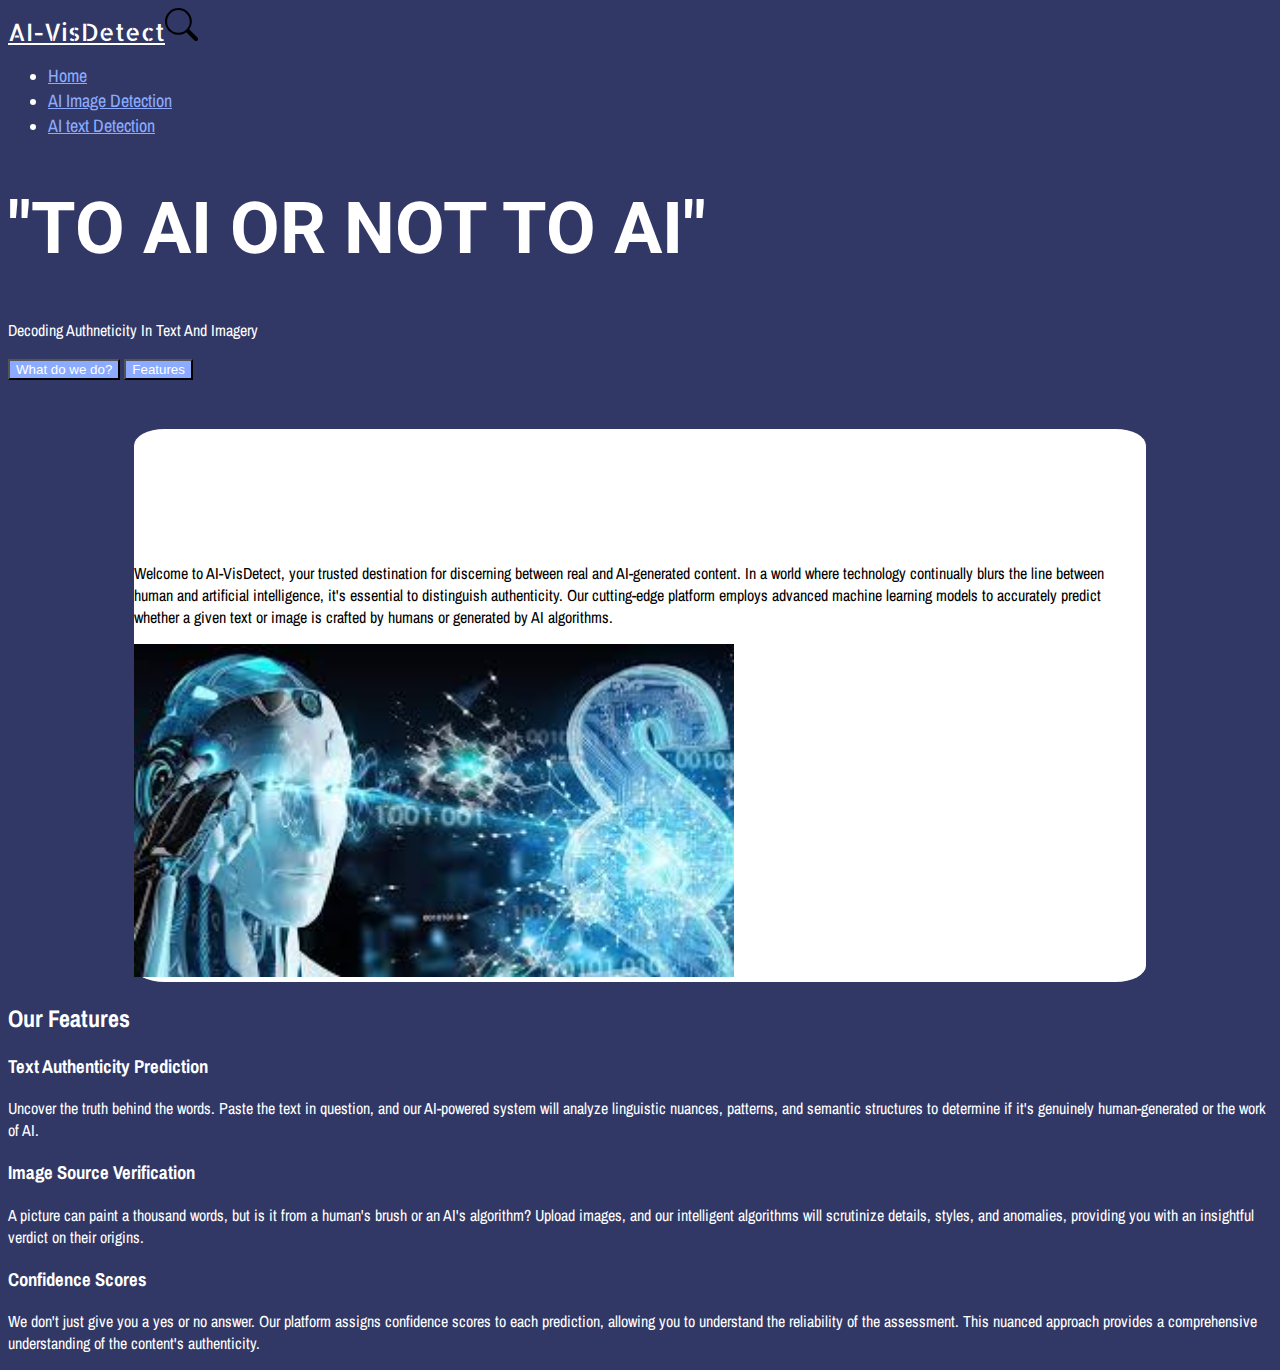
<file: Frontend/index.html>
<!DOCTYPE html>
<html lang="en">
<head>
    <meta charset="UTF-8">
    <meta name="viewport" content="width=device-width, initial-scale=1.0">
    <title>AI-VisDetect</title>
    <link rel="icon" href="./logo.jpg" type="image/icon type">
    <link href="https://cdn.jsdelivr.net/npm/bootstrap@5.3.1/dist/css/bootstrap.min.css" rel="stylesheet" integrity="sha384-4bw+/aepP/YC94hEpVNVgiZdgIC5+VKNBQNGCHeKRQN+PtmoHDEXuppvnDJzQIu9" crossorigin="anonymous">
    <link href = "style.css" rel = "stylesheet"/>
    <link rel="preconnect" href="https://fonts.googleapis.com">
<link rel="preconnect" href="https://fonts.gstatic.com" crossorigin>
<link href="https://fonts.googleapis.com/css2?family=Archivo+Narrow:wght@500&display=swap" rel="stylesheet">
<link rel="preconnect" href="https://fonts.googleapis.com">
<link rel="preconnect" href="https://fonts.gstatic.com" crossorigin>
<link href="https://fonts.googleapis.com/css2?family=Allerta+Stencil&display=swap" rel="stylesheet">
<link rel="preconnect" href="https://fonts.googleapis.com">
<link rel="preconnect" href="https://fonts.gstatic.com" crossorigin>
<link href="https://fonts.googleapis.com/css2?family=Roboto:wght@700&display=swap" rel="stylesheet">
</head>
<body>
    <div class="container">
        <header class="d-flex flex-wrap align-items-center justify-content-center justify-content-md-between py-3 mb-4">
          <div class="col-md-3 mb-2 mb-md-0 ">
            <a href="/" class="d-inline-flex  text-decoration-none brand-title">
              AI-VisDetect<img src = "./search.svg" height= "33pxpx">
            </a>
          </div>
    
          <ul class="nav col-12 col-md-auto mb-2 justify-content-center mb-md-0">
            <li><a href="#" class="nav-link px-2 nav-item">Home</a></li>
            <li><a href="./image.html" class="nav-link px-2 nav-item">AI Image Detection</a></li>
            <li><a href="./text.html" class="nav-link px-2 nav-item">AI text Detection</a></li>
          </ul>
    
        </header>
      </div>
      <div class="px-4 py-5 my-5 text-center ">
        <h1 class=" fw-bold  brand">"TO AI OR NOT TO AI"</h1>
        <div class="col-lg-6 mx-auto">
          <p class="lead mb-4">Decoding Authneticity In Text And Imagery</p>
          <div class="d-grid gap-2 d-sm-flex justify-content-sm-center">
            <button type="button" class="btn btn-outline-secondary btn-lg px-4 gap-3 goto"><a href = "#what" class = "main-btn">What do we do?</a></button>
            <button type="button" class="btn btn-outline-secondary btn-lg px-4 main-btn goto"><a href = "#features" class = "main-btn">Features</a></button>
          </div>
        </div>
      </div>
      <section id = "what">
        <div class="container my-5 main">
            <div class="row p-4 pb-0 pe-lg-0 pt-lg-5 align-items-center rounded-3 border shadow-lg">
              <div class="col-lg-7 p-3 p-lg-5 pt-lg-3">
                <h1 class="display-4 fw-bold lh-1 text-body-emphasis">What Do We Do?</h1>
                <p class="lead ">Welcome to AI-VisDetect, your trusted destination for discerning between real and AI-generated content. In a world where technology continually blurs the line between human and artificial intelligence, it's essential to distinguish authenticity. Our cutting-edge platform employs advanced machine learning models to accurately predict whether a given text or image is crafted by humans or generated by AI algorithms.</p>
              </div>
              <div class="col-lg-4 offset-lg-1 p-0 overflow-hidden shadow-lg">
                  <img  src="./ai1.jpg" alt="" width="600">
              </div>
            </div>
          </div>
    </section>

   
        <section id = "features">
          <div class="container px-4 py-5 " id="hanging-icons">
            <h2 class="pb-2 border-bottom">Our Features</h2>
            <div class="row g-4 py-5 row-cols-1 row-cols-lg-3">
              <div class="col d-flex align-items-start ">
                <div>
                  <h3 class="fs-2 ">Text Authenticity Prediction</h3>
                  <p>Uncover the truth behind the words. Paste the text in question, and our AI-powered system will
                     analyze linguistic nuances, patterns, and semantic structures to determine if it's genuinely
                      human-generated or the work of AI.</p>
                </div>
              </div>
              <div class="col d-flex align-items-start">
                <div>
                  <h3 class="fs-2">Image Source Verification</h3>
                  <p>A picture can paint a thousand words, but is it from a human's brush or an AI's 
                    algorithm? Upload images, and our intelligent algorithms will scrutinize details, styles,
                     and anomalies, providing you with an insightful verdict on their origins.</p>
                  
                </div>
              </div>
              <div class="col d-flex align-items-start">
                <div>
                  <h3 class="fs-2">Confidence Scores</h3>
                  <p>We don't just give you a yes or no answer. Our platform assigns confidence scores to each prediction, 
                    allowing you to understand the reliability of the assessment. This nuanced approach provides a comprehensive 
                    understanding of the content's authenticity.</p>
                </div>
              </div>
            </div>
          </div>
        </section>
     
   

    <script src="https://cdn.jsdelivr.net/npm/bootstrap@5.3.1/dist/js/bootstrap.bundle.min.js" integrity="sha384-HwwvtgBNo3bZJJLYd8oVXjrBZt8cqVSpeBNS5n7C8IVInixGAoxmnlMuBnhbgrkm" crossorigin="anonymous"></script>
</body>
</html>
</file>
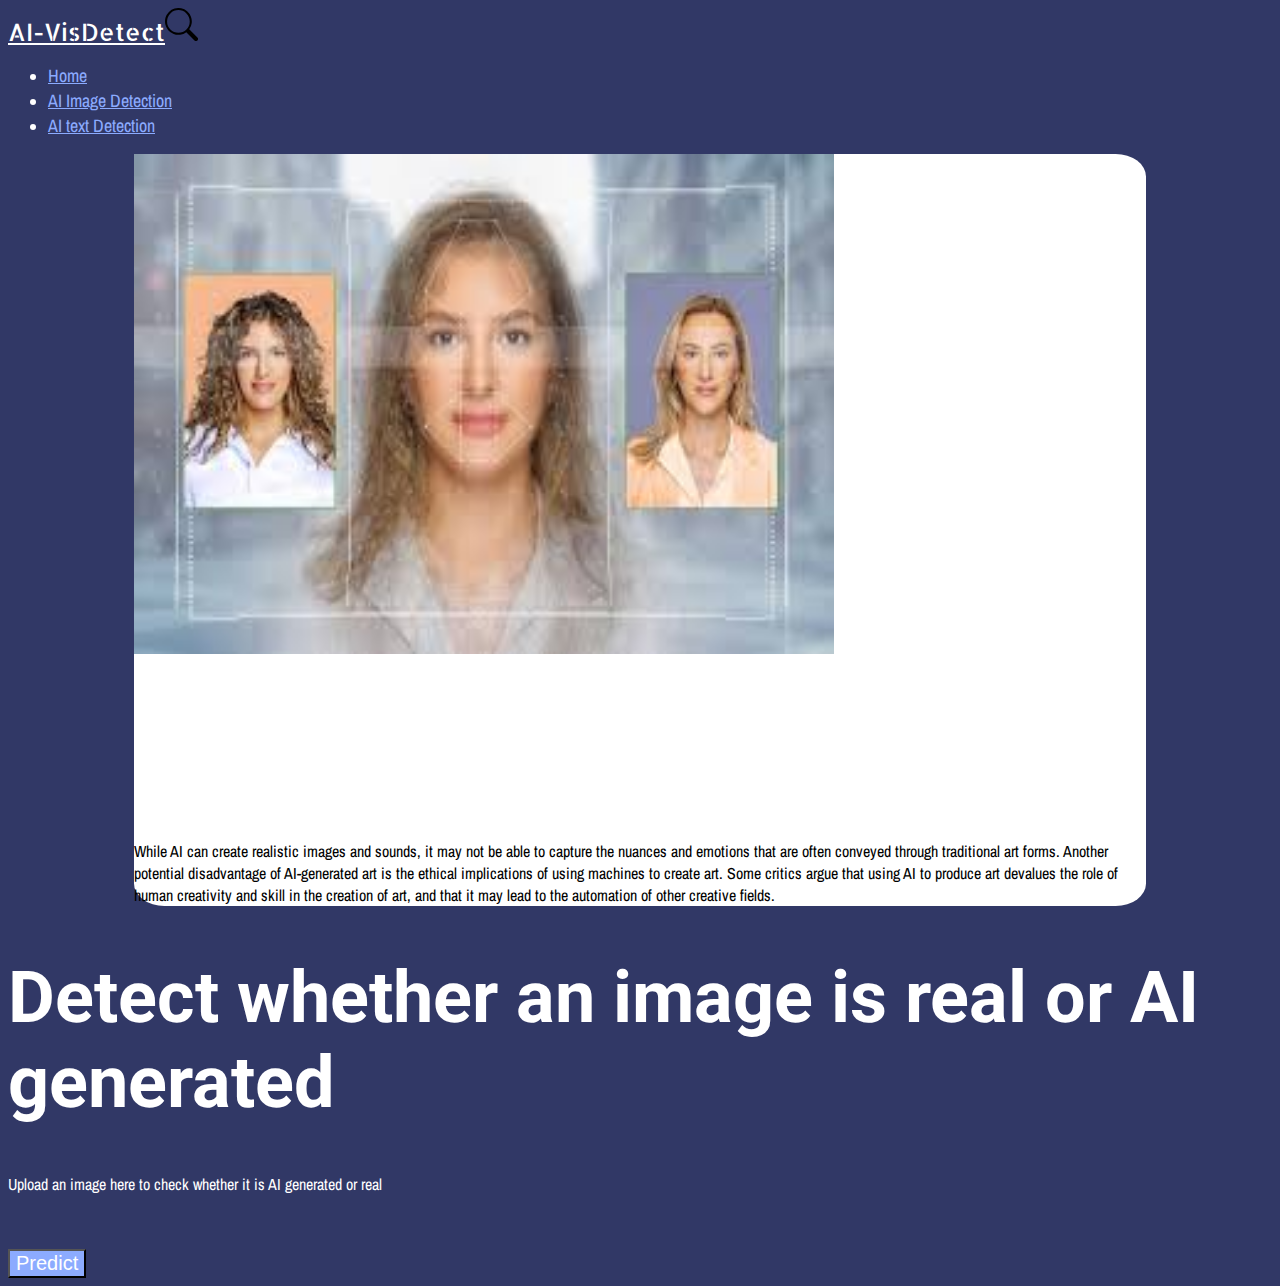
<file: Frontend/image.html>
<!DOCTYPE html>
<html lang="en">
<head>
    <meta charset="UTF-8">
    <meta name="viewport" content="width=device-width, initial-scale=1.0">
    <title>Image Detection</title>

    <link rel="icon" href="./logo.jpg" type="image/icon type">
    <link href="https://cdn.jsdelivr.net/npm/bootstrap@5.3.1/dist/css/bootstrap.min.css" rel="stylesheet" integrity="sha384-4bw+/aepP/YC94hEpVNVgiZdgIC5+VKNBQNGCHeKRQN+PtmoHDEXuppvnDJzQIu9" crossorigin="anonymous">
    <link href = "style.css" rel = "stylesheet"/>
    <link rel="preconnect" href="https://fonts.googleapis.com">
<link rel="preconnect" href="https://fonts.gstatic.com" crossorigin>
<link href="https://fonts.googleapis.com/css2?family=Archivo+Narrow:wght@500&display=swap" rel="stylesheet">
<link rel="preconnect" href="https://fonts.googleapis.com">
<link rel="preconnect" href="https://fonts.gstatic.com" crossorigin>
<link href="https://fonts.googleapis.com/css2?family=Allerta+Stencil&display=swap" rel="stylesheet">
<link rel="preconnect" href="https://fonts.googleapis.com">
<link rel="preconnect" href="https://fonts.gstatic.com" crossorigin>
<link href="https://fonts.googleapis.com/css2?family=Roboto:wght@700&display=swap" rel="stylesheet">
</head>
<body>
    <div class="container">
        <header class="d-flex flex-wrap align-items-center justify-content-center justify-content-md-between py-3 mb-4">
          <div class="col-md-3 mb-2 mb-md-0 ">
            <a href="/" class="d-inline-flex  text-decoration-none brand-title">
              AI-VisDetect<img src = "./search.svg" height= "33pxpx">
            </a>
          </div>
    
          <ul class="nav col-12 col-md-auto mb-2 justify-content-center mb-md-0">
            <li><a href="./index.html" class="nav-link px-2 nav-item">Home</a></li>
            <li><a href="#" class="nav-link px-2 nav-item">AI Image Detection</a></li>
            <li><a href="./text.html" class="nav-link px-2 nav-item">AI text Detection</a></li>
          </ul>
        </header>
      </div>

      <div class="container col-xxl-8 px-4 py-5 main border-bottom">
        <div class="row flex-lg-row-reverse align-items-center g-5 py-5">
          <div class="col-10 col-sm-8 col-lg-6">
            <img src="./aiImage.jpg" class="d-block mx-lg-auto img-fluid" alt="Bootstrap Themes" width="700" height="500" loading="lazy">
          </div>
          <div class="col-lg-6">
            <h1 class="display-5 fw-bold text-body-emphasis lh-1 mb-3">Using AI generated images</h1>
            <p class="lead"> While AI can create realistic images and sounds, it may not be able to capture
                 the nuances and emotions that are often conveyed through traditional art forms. Another potential
                  disadvantage of AI-generated art is the ethical implications of using machines to create art. Some 
                  critics argue that using AI to produce art devalues the role of human creativity and skill in the
                   creation of art, and that it may lead to the automation of other creative fields.</p>
          </div>
        </div>
      </div>

      <div class="px-4 py-5 my-5 text-center">
        <h1 class="display-5 fw-bold">Detect whether an image is real or AI generated</h1>
        <div class="col-lg-6 mx-auto">
            
            <p><label for="file" style="cursor: pointer;">Upload an image here to check whether it is AI generated or real</label></p>
            <input type="file"  accept="image/*" name="imageToDetect" id="file"  onchange="loadFile(event)" style="display: none;">
            <p><img id="output" width = "300"/></p>
            <p class="imageResult" id="textResultp"></p>
            <button type="button" class="btn predict">Predict</button>
        </div>
      </div>

      <script src="image.js" type="text/javascript"></script>
</body>
</html>
</file>
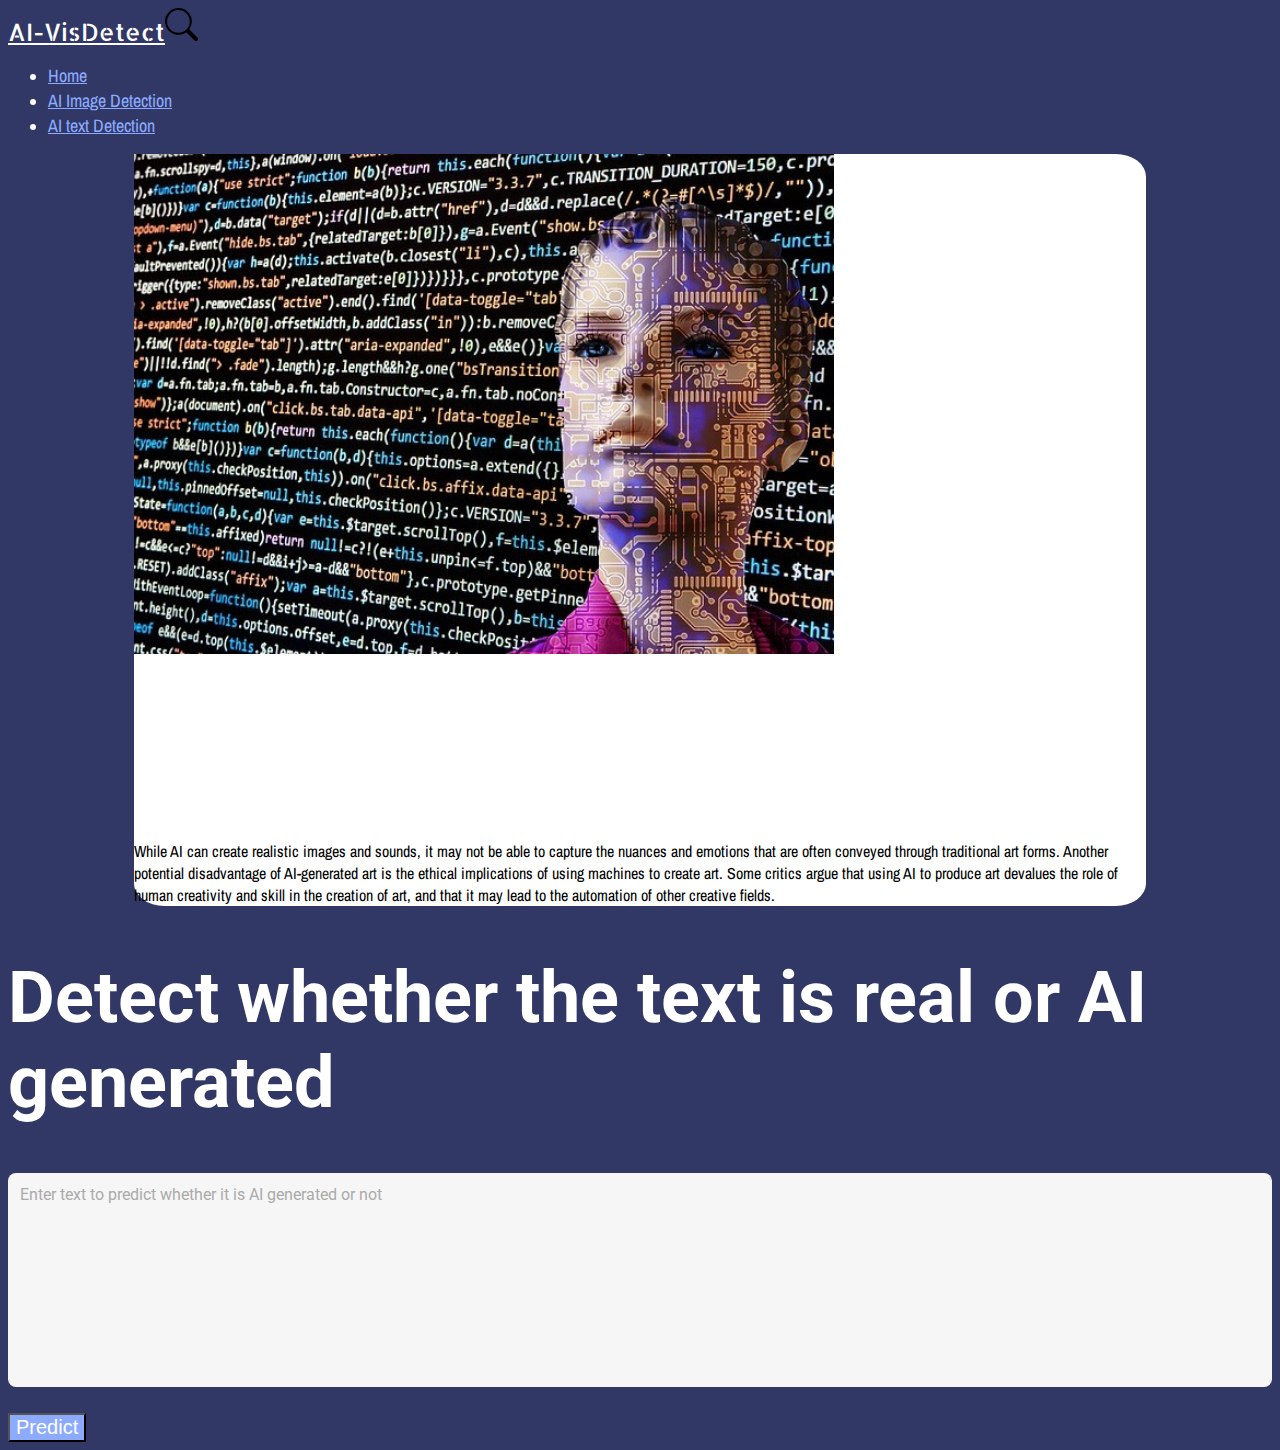
<file: Frontend/text.html>
<!DOCTYPE html>
<html lang="en">
<head>
    <meta charset="UTF-8">
    <meta name="viewport" content="width=device-width, initial-scale=1.0">
    <title>Text Detection</title>

    <link rel="icon" href="./logo.jpg" type="image/icon type">
    <link href="https://cdn.jsdelivr.net/npm/bootstrap@5.3.1/dist/css/bootstrap.min.css" rel="stylesheet" integrity="sha384-4bw+/aepP/YC94hEpVNVgiZdgIC5+VKNBQNGCHeKRQN+PtmoHDEXuppvnDJzQIu9" crossorigin="anonymous">
    <link href = "style.css" rel = "stylesheet"/>
    <link rel="preconnect" href="https://fonts.googleapis.com">
    <link rel="preconnect" href="https://fonts.gstatic.com" crossorigin>
    <link href="https://fonts.googleapis.com/css2?family=Archivo+Narrow:wght@500&display=swap" rel="stylesheet">
    <link rel="preconnect" href="https://fonts.googleapis.com">
    <link rel="preconnect" href="https://fonts.gstatic.com" crossorigin>
    <link href="https://fonts.googleapis.com/css2?family=Allerta+Stencil&display=swap" rel="stylesheet">
    <link rel="preconnect" href="https://fonts.googleapis.com">
    <link rel="preconnect" href="https://fonts.gstatic.com" crossorigin>
    <link href="https://fonts.googleapis.com/css2?family=Roboto:wght@700&display=swap" rel="stylesheet">
    <link rel="preconnect" href="https://fonts.googleapis.com">
<link rel="preconnect" href="https://fonts.gstatic.com" crossorigin>
<link href="https://fonts.googleapis.com/css2?family=Roboto:wght@700&display=swap" rel="stylesheet">
</head>
<body>
    <div class="container">
        <header class="d-flex flex-wrap align-items-center justify-content-center justify-content-md-between py-3 mb-4">
          <div class="col-md-3 mb-2 mb-md-0 ">
            <a href="/" class="d-inline-flex  text-decoration-none brand-title">
              AI-VisDetect<img src = "./search.svg" height= "33pxpx">
            </a>
          </div>
    
          <ul class="nav col-12 col-md-auto mb-2 justify-content-center mb-md-0">
            <li><a href="./index.html" class="nav-link px-2 nav-item">Home</a></li>
            <li><a href="./image.html" class="nav-link px-2 nav-item">AI Image Detection</a></li>
            <li><a href="#" class="nav-link px-2 nav-item">AI text Detection</a></li>
          </ul>
        </header>
      </div>

      <div class="container col-xxl-8 px-4 py-5 main border-bottom">
        <div class="row flex-lg-row-reverse align-items-center g-5 py-5">
          <div class="col-10 col-sm-8 col-lg-6">
            <img src="./aitext.jpg" class="d-block mx-lg-auto img-fluid" alt="Bootstrap Themes" width="700" height="500" loading="lazy">
          </div>
          <div class="col-lg-6">
            <h1 class="display-5 fw-bold text-body-emphasis lh-1 mb-3">Using AI generated text</h1>
            <p class="lead"> While AI can create realistic images and sounds, it may not be able to capture
                 the nuances and emotions that are often conveyed through traditional art forms. Another potential
                  disadvantage of AI-generated art is the ethical implications of using machines to create art. Some 
                  critics argue that using AI to produce art devalues the role of human creativity and skill in the
                   creation of art, and that it may lead to the automation of other creative fields.</p>
          </div>
        </div>
      </div>

      <div class="px-4 py-5 my-5 text-center">
        <h1 class="display-5 fw-bold">Detect whether the text is real or AI generated</h1>
        <div class="col-lg-6 mx-auto">
            <textarea name="textToPredict" cols="50" rows="10" id = "textInput" placeholder = "Enter text to predict whether it is AI generated or not" class = "text-muted"></textarea>
            <br/>
            <h4 class = "textResult" id="textResultp"></h4>
            <button type="button" onclick=submit() id="button" class="btn predict">Predict</button>
        </div>
      </div>

      <script src="text.js" type="text/javascript"></script>
</body>
</html>
</file>
<file: Frontend/style.css>
body{
    background-color:#313866;
    color: white;
    font-family: 'Archivo Narrow', sans-serif;
}

.nav-item{
    color: #8CABFF;
    font-size: 18px;
}

.brand-title{
    color: white;
    font-size: 24px;
    font-family: 'Allerta Stencil', sans-serif;
}

.main{
    background-color: white;
    border-radius:3%;
    width: 80%;
    margin-left: 10%;
    color: black;


}

h1{
    color: white;
    font-size: 72px;
    font-family: 'Roboto', sans-serif;
}

.main-btn{
    text-decoration:none;
    color:white
}

.main-btn:hover{
    text-decoration: none;
}

.goto{
    background-color:#8CABFF;
}

.myimg{
    float: right;
}

.whatdo{
    display:inline;
}

.predict{
    color: white;
    background-color:#8CABFF;
    font-size: 20px;
}


/* textarea {
    font-size: 18px;
    font-family: 'Roboto', sans-serif;
    border: 2px solid #3498db;
    border-radius: 10px;
    padding: 10px;
    background-color: rgba(255, 255, 255, 0.95); /* Adjust opacity to control the lightness */
    /* color: #333;
    resize: vertical;
    transition: border-color 0.3s ease, background-color 0.3s ease;
}

textarea::placeholder {
    color: rgba(200, 200, 200, 0.6);
}

textarea:focus {
    outline: none;
    border-color: #ff9900;
    background-color: rgba(255, 255, 255, 1); 
} */

textarea {
    font-size: 16px;
    font-family: 'Roboto', sans-serif;
    border: none;
    border-radius: 8px;
    padding: 12px;
    background-color: #f6f6f6;
    color: #333;
    width: 100%;
    box-sizing: border-box;
    resize: none;
}

textarea::placeholder {
    color: #aaa;
}

textarea:focus {
    outline: none;
    background-color: #fff;
    box-shadow: 0px 2px 4px rgba(0, 0, 0, 0.1);
}
</file>
